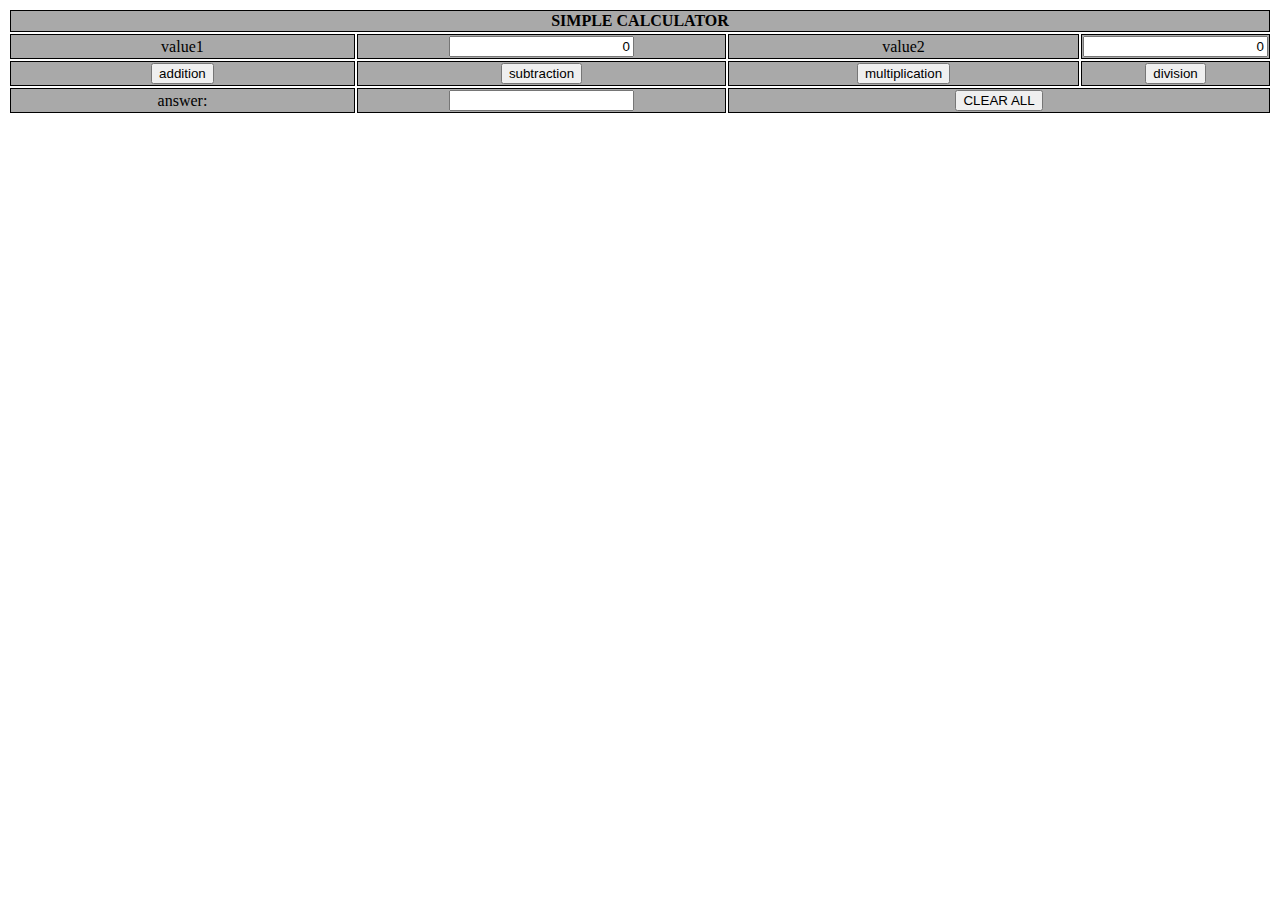
<file: program1/index.html>
<!DOCTYPE html>
<html>
    <head>
        <style>
            table td,th
            {
                border: 1px solid black;
                width: 33%;
                text-align: center;
                border-collapse: collapse;
                background-color: darkgray;
            }
            table{margin: auto;}
            input{text-align: right;}
        </style>
        <script type="text/javascript">
        function calc(clicked_id)
        {
            var val1=parseFloat(document.getElementById("value1").value);
            var val2=parseFloat(document.getElementById("value2").value);
            if(isNaN(val1)||isNaN(val2))
            alert("ENTER VALID NUMBER");
            else if(clicked_id=="add")
            document.getElementById("answer").value=val1+val2;
            else if(clicked_id=="sub")
            document.getElementById("answer").value=val1-val2;
            else if(clicked_id=="mul")
            document.getElementById("answer").value=val1*val2;
            else if(clicked_id=="div")
            document.getElementById("answer").value=val1/val2;
        }
        function cls(){
            value1.value="0";
            value2.value="0";
            answer.value=" ";
        }
        </script>
    </head>
    <body>
        <table>
            <tr><th colspan="4">SIMPLE CALCULATOR</th></tr>
            <tr><td>value1</td><td><input type="text" id="value1" value="0"/></td>
            <td>value2</td><td><input type="text" id="value2" value="0"/></td></tr>
            <tr><td><input type="button" value="addition" id="add" onclick="calc(this.id)"/></td>
                <td><input type="button" value="subtraction" id="sub" onclick="calc(this.id)"/></td>
                <td><input type="button" value="multiplication" id="mul" onclick="calc(this.id)"/></td>
                <td><input type="button" value="division" id="div" onclick="calc(this.id)"/></td>
            </tr>
            <tr><td>answer:</td><td><input type="text" id="answer" value="",disabled/></td>
            <td colspan="2"><input type="button" value="CLEAR ALL" onclick="cls()"/></td></tr>
        </table>
    </body>
</html>
</file>
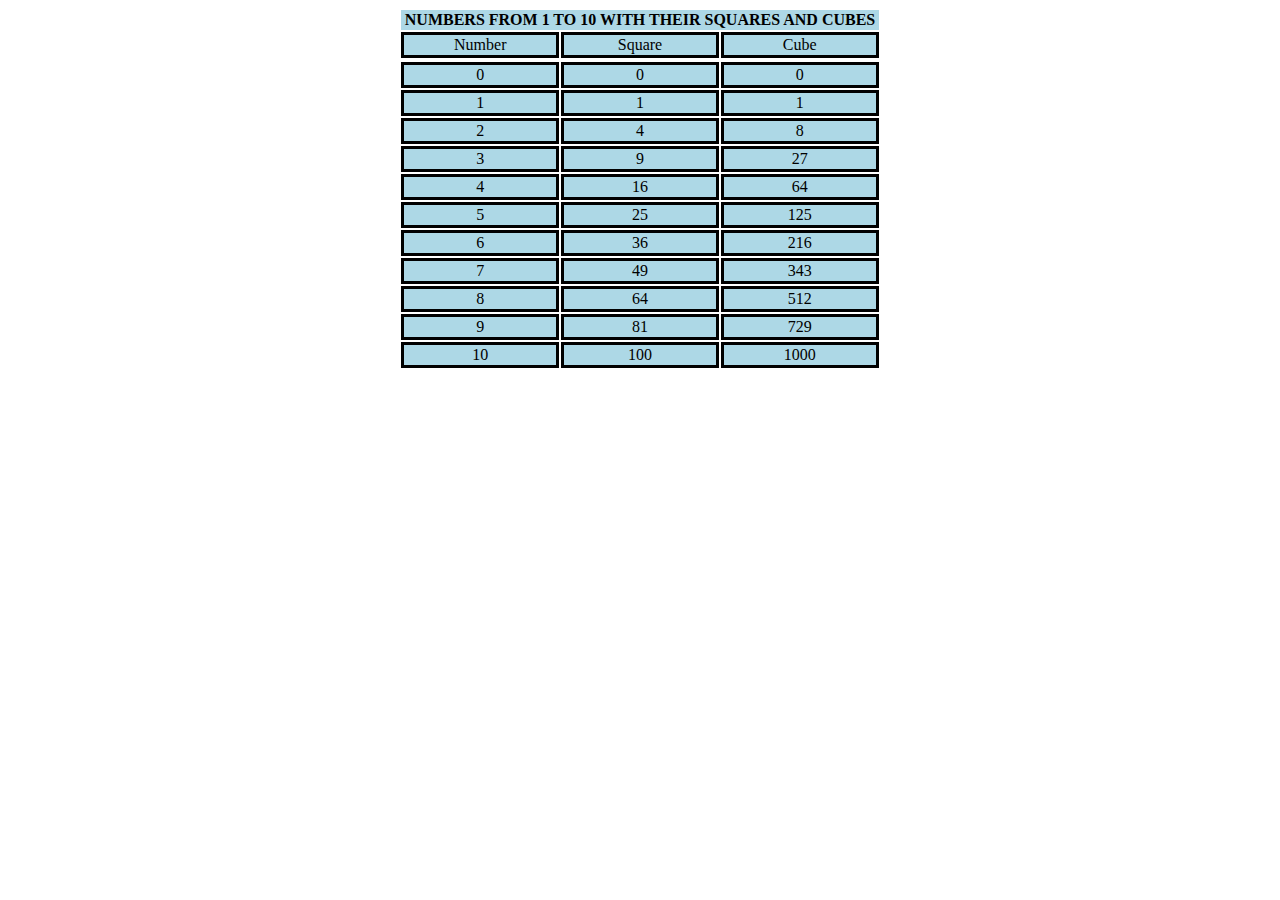
<file: program2/index.html>
<!doctype html>
<html>
    <head>
        <style>
            table tr,td
            {
                border: solid black;
                width: 33%;
                text-align: center;
                border-collapse: collapse;
                background-color: lightblue;
            }
            table{margin: auto;}
        </style>
        <script>
            document.write("<table><tr><th colspan='3'> NUMBERS FROM 1 TO 10 WITH THEIR SQUARES AND CUBES </th></tr>");
            document.write("<tr><td>Number</td><td>Square</td><td>Cube</td><tr>");
            for (var n=0;n<=10;n++)
            {
                document.write("<tr><td>"+n+"</td><td>"+n*n+"</td><td>"+n*n*n+"</td></tr>");
            }
              document.write("</table>");
        </script>
    </head>
</html>
</file>
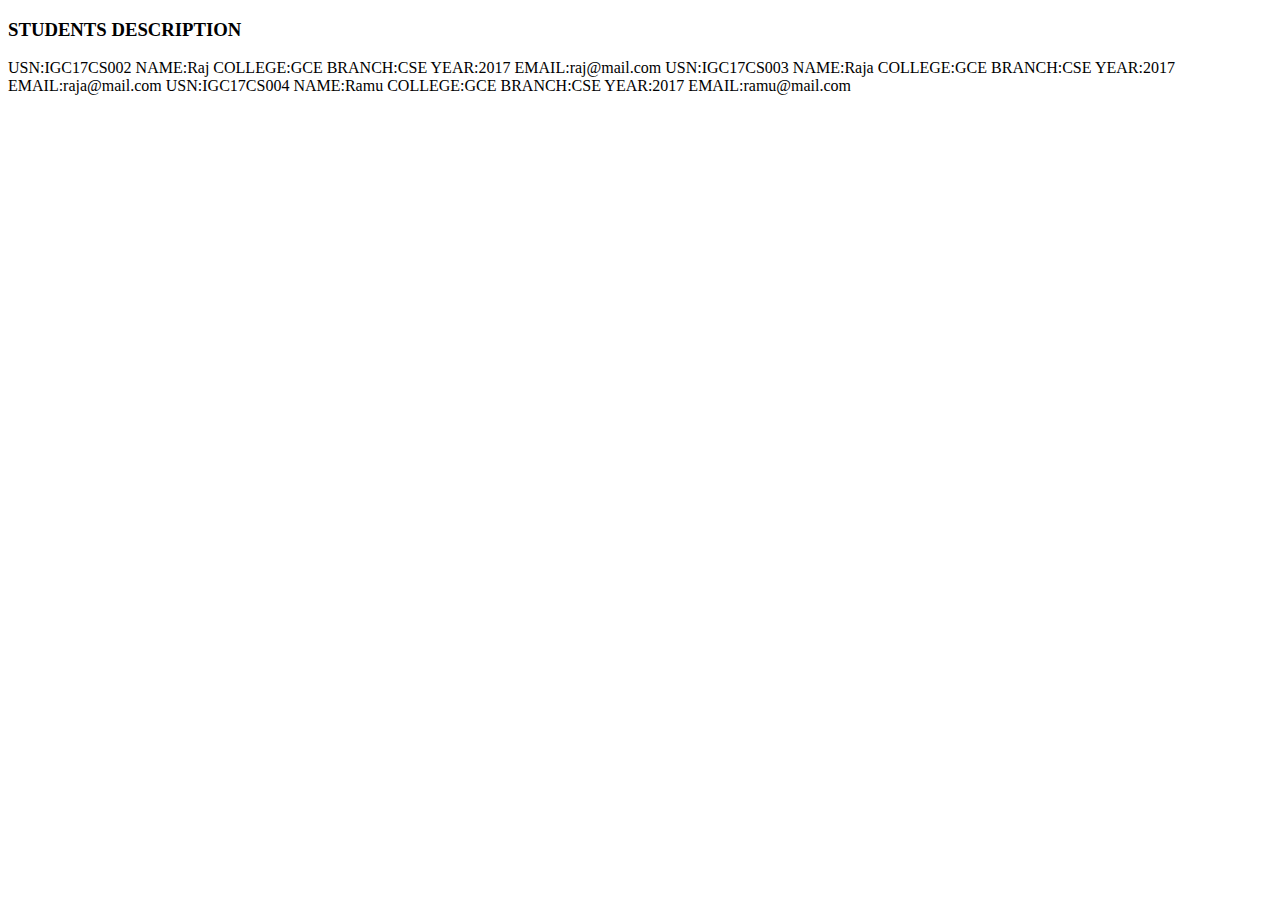
<file: program5/index.html>
<?xml-stylesheet type="text/css" href="5.css"?>
<!doctype html>
<html>
    <head>
        <h3>STUDENTS DESCRIPTION</h3>
    </head>
    <students>
        <student>
            <USN>USN:IGC17CS002</USN>
            <name>NAME:Raj</name>
            <college>COLLEGE:GCE</college>
            <branch>BRANCH:CSE</branch>
            <year>YEAR:2017</year>
            <email>EMAIL:raj@mail.com</email>
        </student>
        <student>
                <USN>USN:IGC17CS003</USN>
                <name>NAME:Raja</name>
                <college>COLLEGE:GCE</college>
                <branch>BRANCH:CSE</branch>
                <year>YEAR:2017</year>
                <email>EMAIL:raja@mail.com</email>
            </student>
            <student>
                    <USN>USN:IGC17CS004</USN>
                    <name>NAME:Ramu</name>
                    <college>COLLEGE:GCE</college>
                    <branch>BRANCH:CSE</branch>
                    <year>YEAR:2017</year>
                    <email>EMAIL:ramu@mail.com</email>
                </student>
    </students>
</html>
</file>
